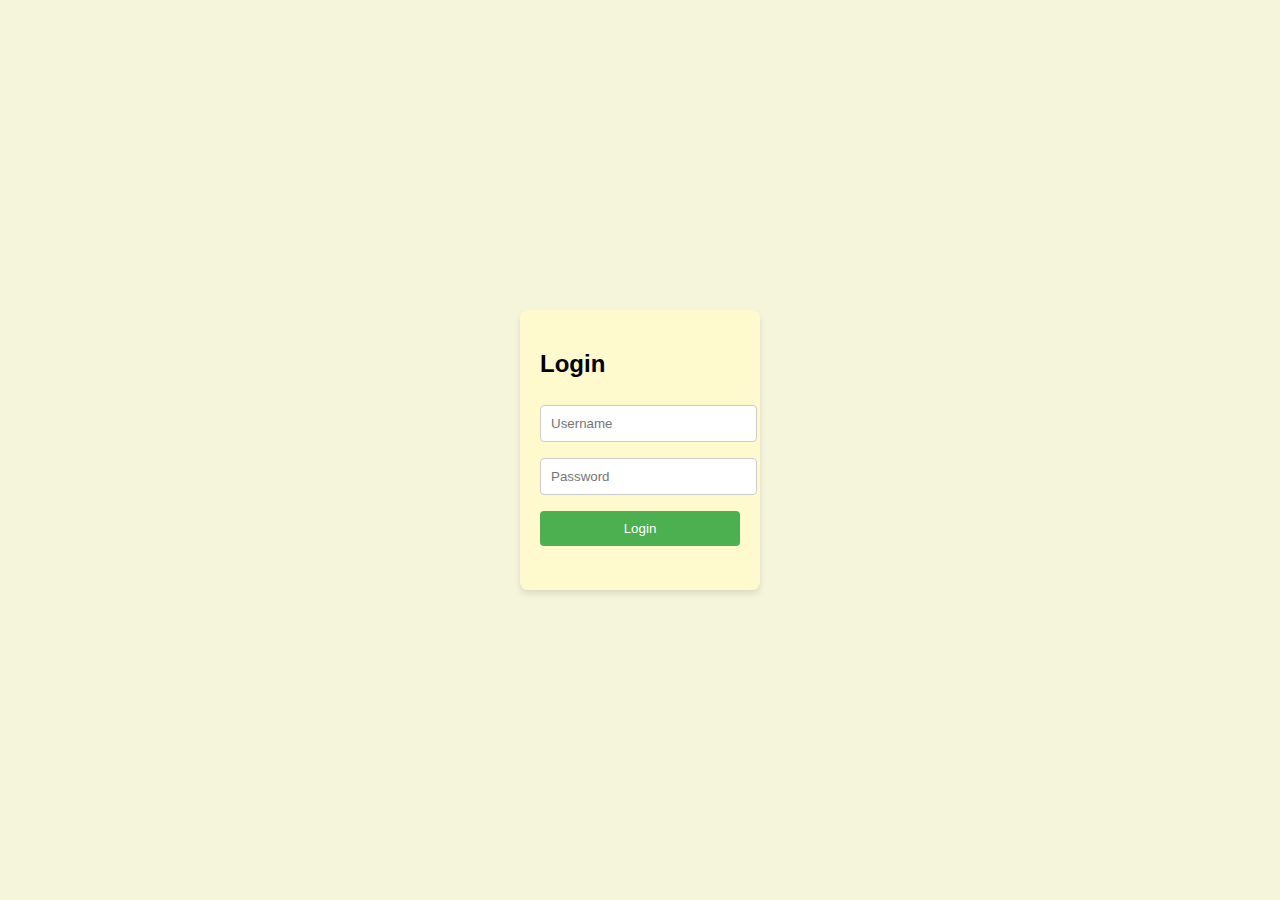
<file: index.html>
<!DOCTYPE html>
<html lang="en">
<head>
    <meta charset="UTF-8">
    <meta name="viewport" content="width=device-width, initial-scale=1.0">
    <title>Login - Attendance System</title>
    <!-- Link the external CSS file -->
    <link rel="stylesheet" href="style.css">
</head>
<body>
    <div class="page login-container" id="loginPage">
        <h2>Login</h2>
        <input type="text" id="username" placeholder="Username">
        <input type="password" id="password" placeholder="Password">
        <button onclick="login()">Login</button>
        <p id="error-message"></p>
    </div>

    <!-- Link the external JS file -->
    <script src="script.js"></script>
</body>
</html>
</file>
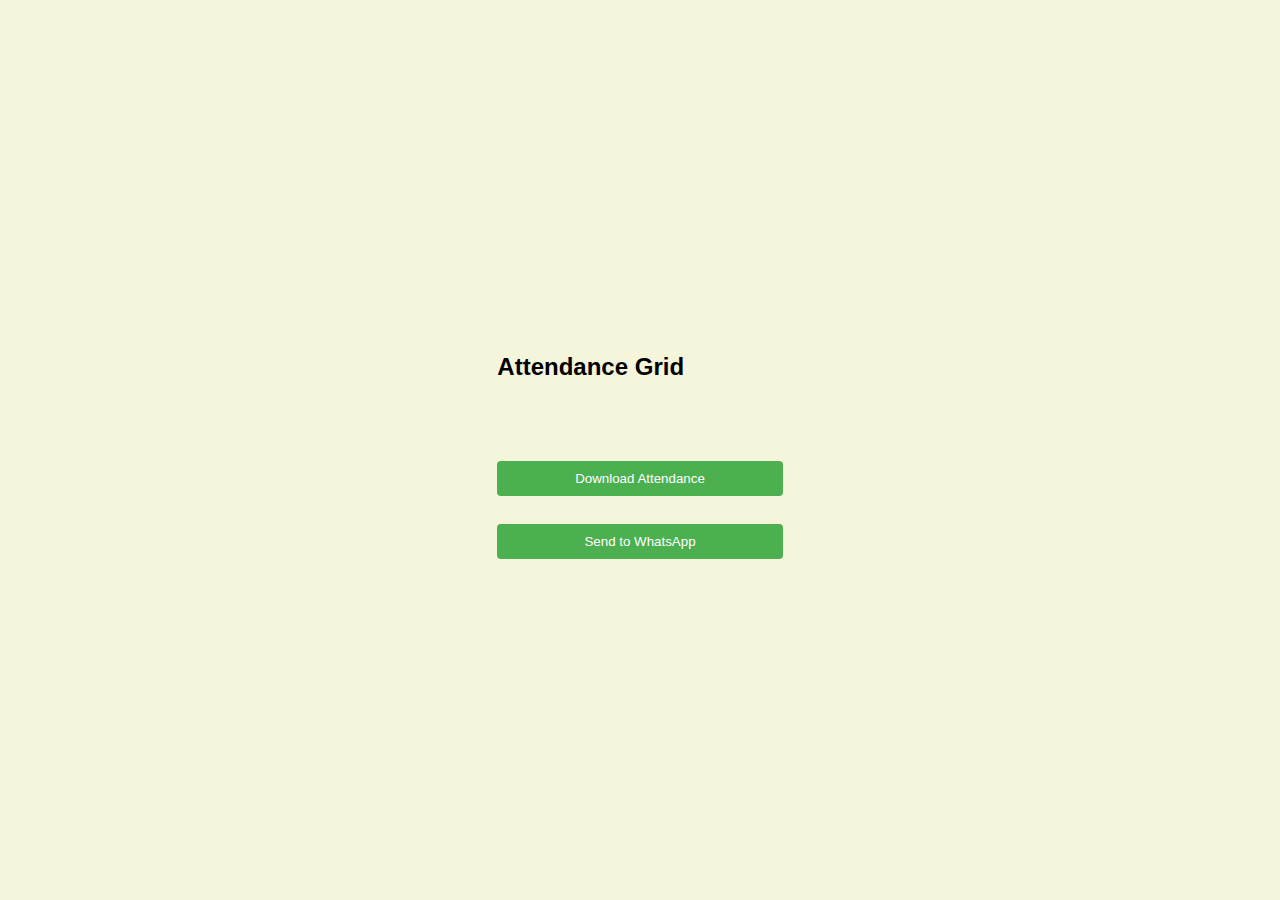
<file: attendance-grid.html>
<!DOCTYPE html>
<html lang="en">
<head>
    <meta charset="UTF-8">
    <meta name="viewport" content="width=device-width, initial-scale=1.0">
    <title>Attendance Grid</title>
    <!-- Link the external CSS file -->
    <link rel="stylesheet" href="style.css">
</head>
<body>
    <div id="attendanceGridPage">
        <h2>Attendance Grid</h2>
        <div class="grid-container" id="grid"></div>
        <button class="attendance-button" onclick="downloadExcel()">Download Attendance</button>
        <button class="attendance-button" onclick="sendToWhatsApp()">Send to WhatsApp</button>
    </div>

    <!-- Link the external JS file -->
    <script src="script.js"></script>
</body>
</html>
</file>
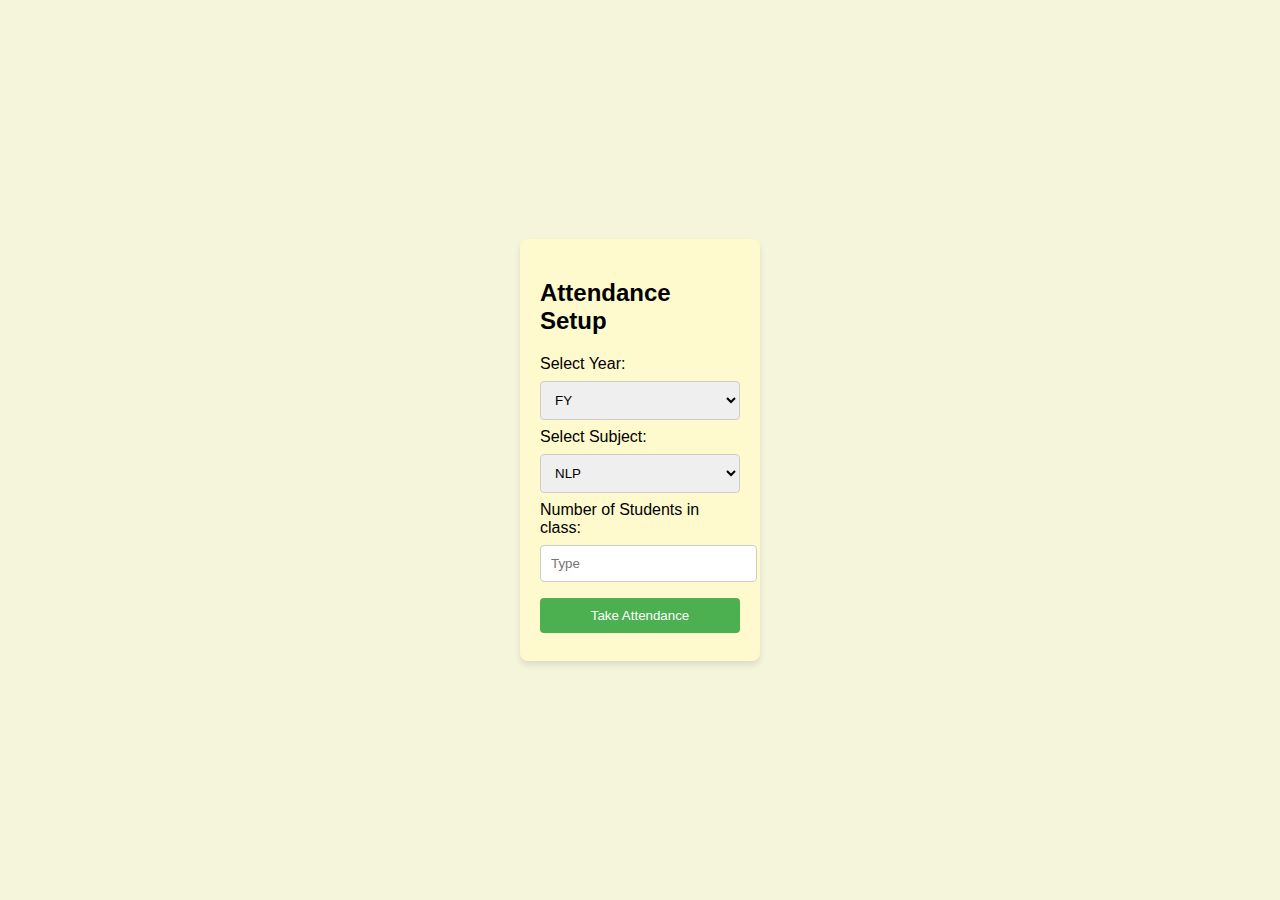
<file: attendance-setup.html>
<!DOCTYPE html>
<html lang="en">
<head>
    <meta charset="UTF-8">
    <meta name="viewport" content="width=device-width, initial-scale=1.0">
    <title>Attendance Setup</title>
    <!-- Link the external CSS file -->
    <link rel="stylesheet" href="style.css">
</head>
<body>
    <div class="page container" id="attendanceSetupPage">
        <h2>Attendance Setup</h2>
        <label for="year">Select Year:</label>
        <select id="year">
            <option value="FY">FY</option>
            <option value="SY">SY</option>
            <option value="TY">TY</option>
        </select>

        <label for="subject">Select Subject:</label>
        <select id="subject">
            <option value="NLP">NLP</option>
            <option value="DE">DE</option>
            <option value="IPR">IPR</option>
        </select>

        <label for="numStudents">Number of Students in class:</label>
        <input type="text" id="numStudents" placeholder="Type">

        <button onclick="setAttendance()">Take Attendance</button>
    </div>

    <!-- Link the external JS file -->
    <script src="script.js"></script>
</body>
</html>
</file>
<file: style.css>
body {
    font-family: Arial, sans-serif;
    background-color: #f5f5dc;
    display: flex;
    justify-content: center;
    align-items: center;
    height: 100vh;
    margin: 0;
}

.page {
    background-color: #fffacd;
    padding: 20px;
    border-radius: 8px;
    box-shadow: 0px 4px 6px rgba(0, 0, 0, 0.1);
    width: 200px; 
}

input[type="text"], input[type="password"], select, textarea, button {
    width: 100%;
    padding: 10px;
    padding-right: 5px;
    margin: 8px 0;
    border: 1px solid #ccc;
    border-radius: 4px;
}

button {
    background-color: #4CAF50;
    color: white;
    padding: 10px;
    border: none;
    border-radius: 4px;
    cursor: pointer;
}

button:hover {
    background-color: #45a049;
}

#error-message {
    color: red;
}

.grid-container {
    display: grid;
    grid-template-columns: repeat(auto-fill, minmax(40px, 1fr));
    gap: 8px;
    padding: 20px;
    justify-content: center;
}

.grid-item {
    width: 40px;
    height: 40px;
    background-color: red;
    display: flex;
    justify-content: center;
    align-items: center;
    border-radius: 10px;
    cursor: pointer;
    color: white;
    font-weight: bold;
}

.grid-item.green {
    background-color: green;
}

.attendance-button {
    margin-top: 20px;
}
</file>
